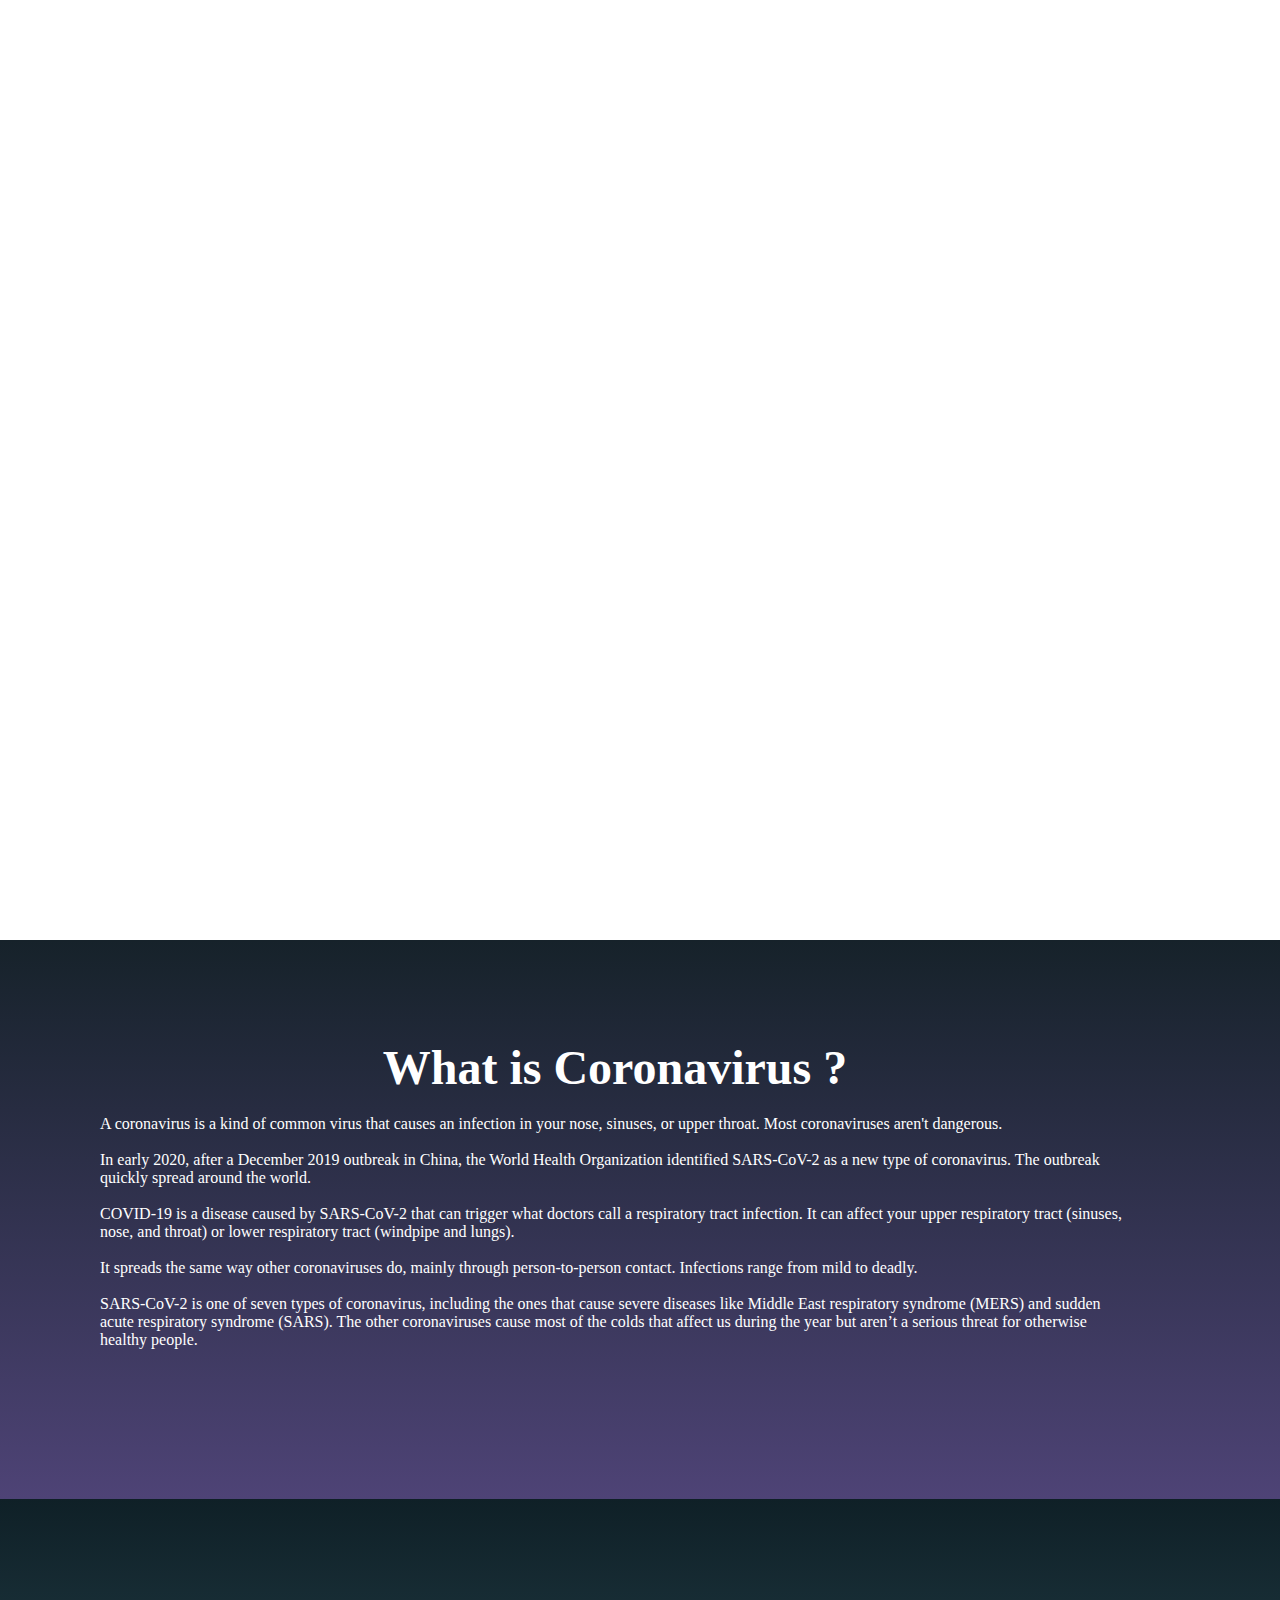
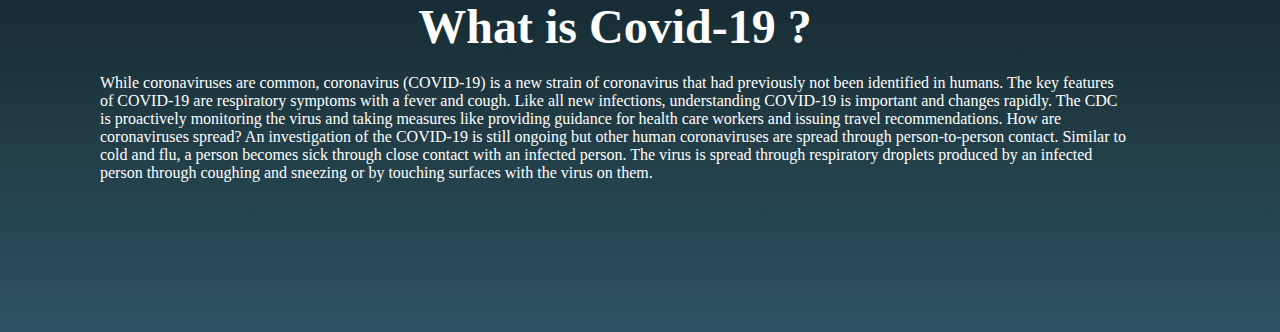
<file: Corona website/index.html>
<html lang="en">
<head>
    <meta charset="UTF-8">
    <meta http-equiv="X-UA-Compatible" content="IE=edge">
    <meta name="viewport" content="width=device-width, initial-scale=1.0">
    <title>Corona Website | Home</title>
    <link rel="stylesheet" href="./stylesheets/index.css">
</head>
<body>
    <div class="app">
        <header>
            <nav id="navbar">
                <div class="container">
                    <ul>
                        <li><a href="#">Home</a></li>
                        <li><a href="./pages/timeline.html">Timeline</a></li>
                        <li><a href="./pages/coronatesting.html">Corona Testing</a></li>
                    </ul>
                </div>
            </nav>
            <div class="content">
                <h1>Corona Website</h1>
            </div>
        </header>
        <!-- section1 -->
        <div class= "main">
            <div class="flex1">
                <div class="flex-child">
                    <h1>What is Coronavirus ?</h1>
                    <p>A coronavirus is a kind of common virus that causes an infection in your nose, sinuses, or upper throat. Most coronaviruses aren't dangerous.
                    <br><br>
                    In early 2020, after a December 2019 outbreak in China, the World Health Organization identified SARS-CoV-2 as a new type of coronavirus. The outbreak quickly spread around the world.
                    <br><br>
                    COVID-19 is a disease caused by SARS-CoV-2 that can trigger what doctors call a respiratory tract infection. It can affect your upper respiratory tract (sinuses, nose, and throat) or lower respiratory tract (windpipe and lungs).
                    <br><br>
                    It spreads the same way other coronaviruses do, mainly through person-to-person contact. Infections range from mild to deadly.
                    <br><br>
                    SARS-CoV-2 is one of seven types of coronavirus, including the ones that cause severe diseases like Middle East respiratory syndrome (MERS) and sudden acute respiratory syndrome (SARS).
                    The other coronaviruses cause most of the colds that affect us during the year but aren’t a serious threat for otherwise healthy people.</p>
                </div>
            </div>
            <div class="flex2"> 		
                <div class="flex-child">          
                    <h1>What is Covid-19 ?</h1> 		  
                    <p>While coronaviruses are common, coronavirus (COVID-19) is a new strain of coronavirus that had previously not been identified in humans. The key features of COVID-19 are respiratory symptoms with a fever and cough. Like all new infections, understanding COVID-19 is important and changes rapidly. The CDC is proactively monitoring the virus and taking measures like providing guidance for health care workers and issuing travel recommendations. How are coronaviruses spread? An investigation of the COVID-19 is still ongoing but other human coronaviruses are spread through person-to-person contact. Similar to cold and flu, a person becomes sick through close contact with an infected person. The virus is spread through respiratory droplets produced by an infected person through coughing and sneezing or by touching surfaces with the virus on them. </p> 
                </div>
            </div>
        </div>
    
    </div>
</body>
</html>
</file>
<file: Corona website/stylesheets/index.css>
/* 
body { 
    background: url(https://images.unsplash.com/photo-1583423230902-b653abc541eb?ixlib=rb-1.2.1&q=85&fm=jpg&crop=entropy&cs=srgb&ixid=eyJhcHBfaWQiOjE0NTg5fQ) no-repeat center center;
} */

*{
  margin:0;
  padding:0;
}

/* Navigation Bar */
#navbar {
  width: 100%;
  top: 0;
  left: 0;
  background-color: transparent;
}

ul {
  display: flex;
  align-content: center;
  justify-content: center;
}

ul li {
  list-style: none;
}

ul li a {
  text-transform: uppercase;
  font-weight: bold;
  color: #fff;
  font-size: 0.875em;
  text-decoration: none;
  padding: 1em;
  white-space: nowrap;
  letter-spacing: 1px;
}

ul li a:hover {
  border-bottom: 3px solid #fff;
}

/* headers */

header  { 
	padding: 20px; 	
    height: 100vh; 
    background: url(https://einsteinperspectives.com/wp-content/uploads/2020/02/Coronavirus-1.jpg) no-repeat center center;
    background-size: cover; 	
    position: relative;
}


h1 	{ 		
    margin: 0; 			
    font-weight: 900; 			
    font-size: 3rem; 			
    text-align: center; 			
    color: #fff; 			
    margin-bottom: 20px; 	
   } 	
.content  	{ 		
    position: relative; 		
    top: 50%; 		
    transform: translateY(-50%); 		
    text-align: center; 	
}

.main{
    background-image: url(https://images.unsplash.com/photo-1583423230902-b653abc541eb?ixlib=rb-1.2.1&q=85&fm=jpg&crop=entropy&cs=srgb&ixid=eyJhcHBfaWQiOjE0NTg5fQ);
}
.flex1 {     
    display: flex; 	
    color: white; 	
    padding: 100px 150px 150px 100px; 	
    position: center; 	
    background: linear-gradient(to bottom, #16222a, #4e4376);    
} 
/* &-child 	{ 
    flex: 1;    
 } 
h1 	{ 		font-size: 325%; 		text-align: center; 	} 	p 	{ 		font-weight: 400%; 		font-family: serif; 		font-size: 150%; 		text-align: center; 		padding-left: 20%; 		padding-right: 20%; 	} */
.flex2 {     
    display: flex; 	
    color: white; 	
    padding: 100px 150px 150px 100px; 	
    position: center; 	  
    background: linear-gradient(to bottom, #0f2027, #203a43, #2c5364);  
} 
/* &-child 	{        flex: 1;     } 	h1 	{ 		font-size: 325%; 		text-align: center; 	} 	p 	{ 		font-weight: 400%; 		font-family: sans-serif; 		font-size: 150%; 		padding-left: 3%; 		padding-right: 3%; 	}   */
.flex {     
    display: flex; 	
    color: white; 	
    padding-left: 3%;     
    padding-right: 3%; 	
    position: center;    
}
/* &-child 	{        flex: 1;     } */
</file>
